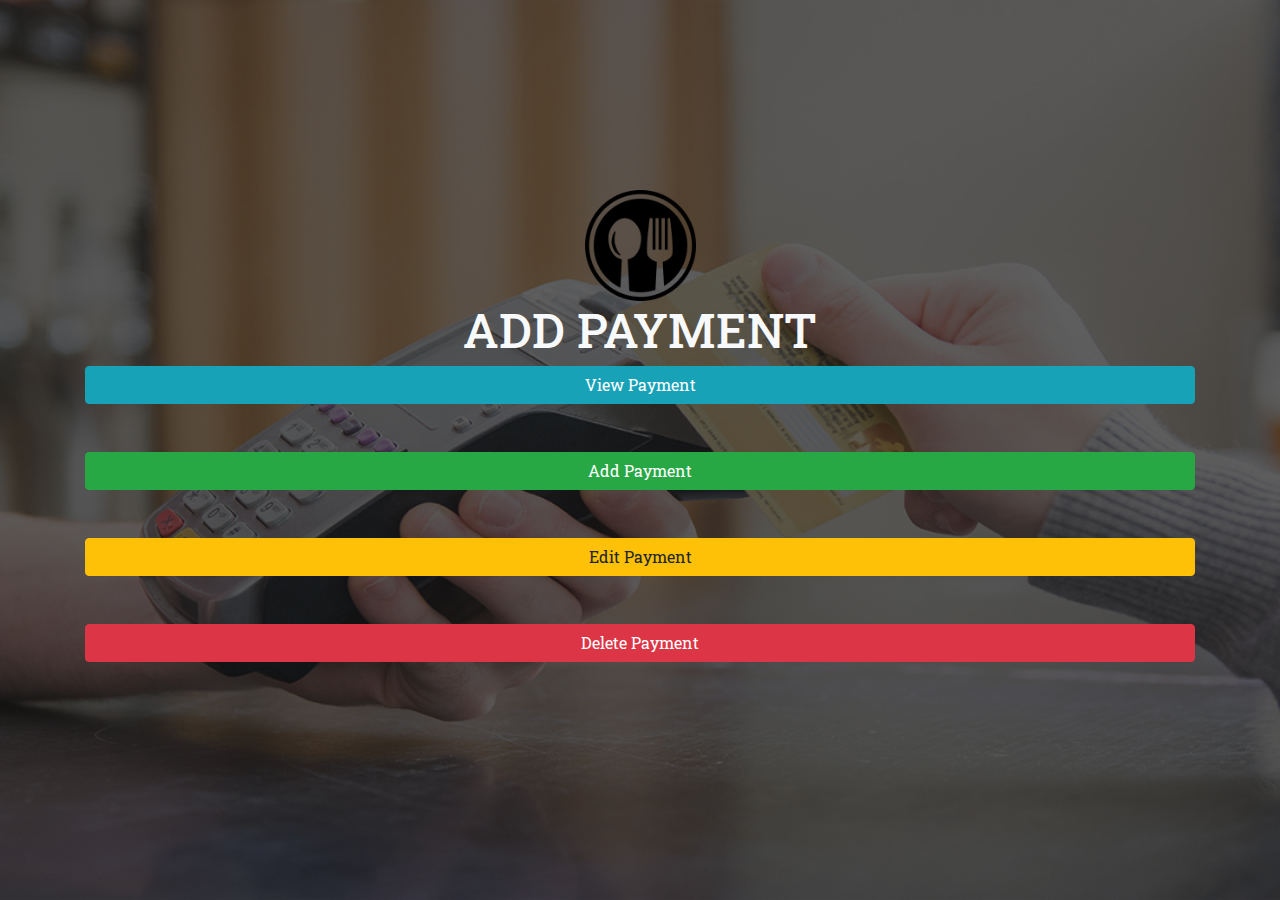
<file: index.html>
<!DOCTYPE html>
<html lang="en">
<head>
	<title>Payment</title>
	
	<link rel="icon" type="image/png" href="img/45332.png"/>

	<link rel="stylesheet" type="text/css" href="./cs/bootstrap.min.css">

	<link rel="stylesheet" type="text/css" href="./cs/main.css">
	<link href="https://fonts.googleapis.com/css?family=Roboto+Slab" rel="stylesheet">

</head>
<body >

	<div class="bg-contact100" style="background-image: url('797.jpg');">
		<div class="container-contact100">
			<div class="container">
				<div align="center">
					<img src="img/45332.png" width="10%" >
					<h1 style="text-decoration: solid;font-size: -webkit-xxx-large;" class="text-light">ADD PAYMENT</h1>
				</div>

				<div align="center">
					<a href="#" class="btn btn-info btbt"  style="width: 100%"> View Payment</a>
					
				</div>
				<br><br>
				
				    <div align="center">
				    	<a href="payment.html" class="btn btn-success btbt"  style="width: 100%"> Add Payment</a>
				    	
				    </div>

				    <br>
				    <br>
				    <div align="center">
				    	<a href="Edit_payment.html" class="btn btn-warning btbt"  style="width: 100%"> Edit Payment</a>
				    	
				    </div>

				    <br>
				    <br>
				    <div align="center">
				    	<a href="Delete_payment.html" class="btn btn-danger btbt"  style="width: 100%"> Delete Payment</a>
				    	
				    </div>

				    <br>
				    <br>

				    
			</div>
		</div>
	</div>







</body>
</html>
</file>
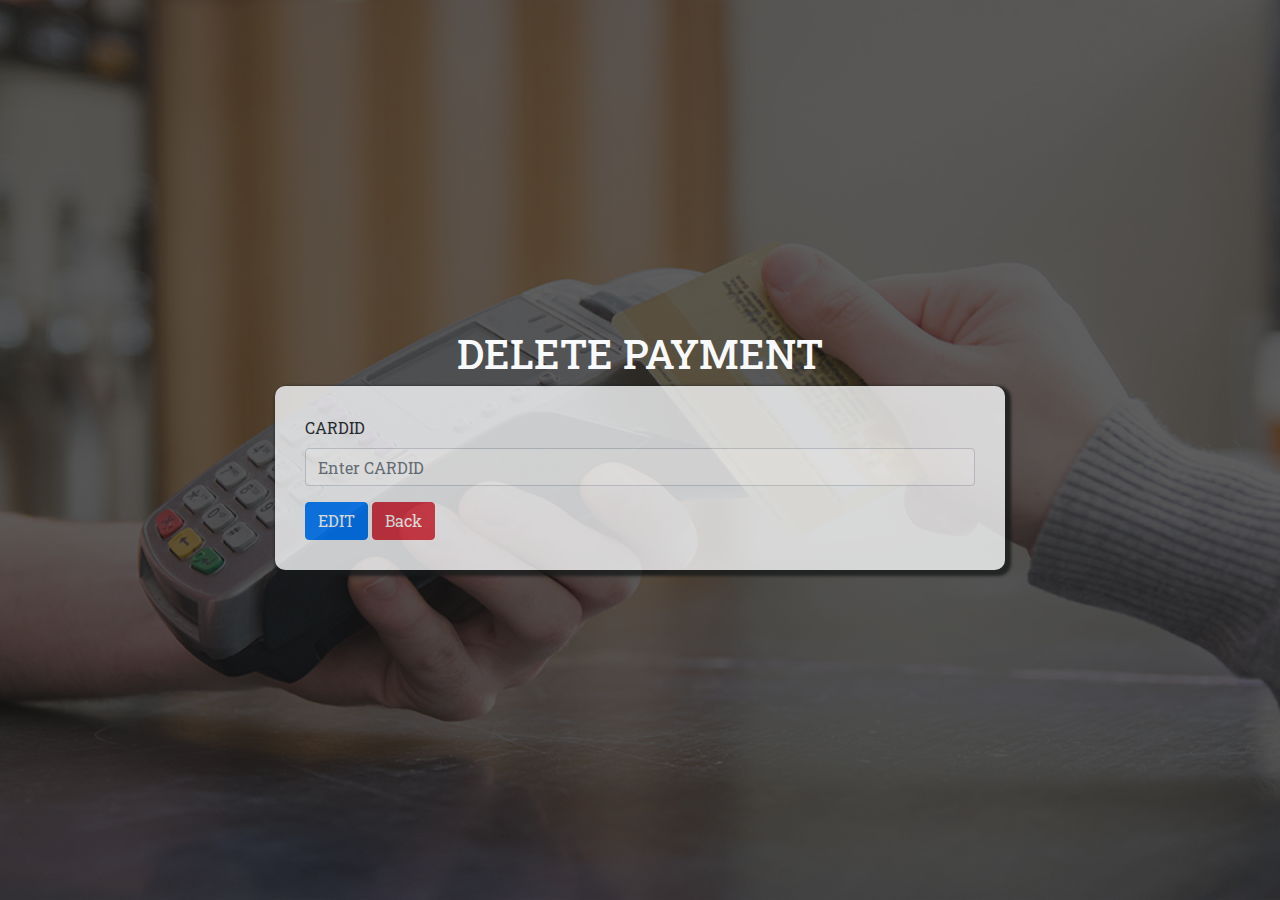
<file: Delete_payment.html>
<!DOCTYPE html>
<html lang="en">
<head>
    <meta charset="UTF-8">
    <meta name="viewport" content="width=device-width, initial-scale=1.0">
    <meta http-equiv="X-UA-Compatible" content="ie=edge">
    <title>Payment</title>
    <link rel="icon" type="image/png" href="img/45332.png"/>
    <!----botstrap css-->
    <link rel="stylesheet" href="cs/bootstrap.min.css">
    <!---main css-->
    <link rel="stylesheet" href="./payment.css">
    <link href="https://fonts.googleapis.com/css?family=Roboto+Slab" rel="stylesheet">
    <script type="text/javascript" src="validation_del.js"></script>
    
</head>
<body class="bg-dark  ">
    <style>
        body{
            font-family: 'Roboto Slab', Courier, monospace;
         
          } 
        </style>

<DIv  class="container-contact100">   
     <div class="container">
       <h1><div class=" text-center text-light hd" > DELETE PAYMENT</div></h1>
         
         <div class="row justify-content-center ">
             
                  <div class="col-md-8 ">
         
              <div class="flex-box">
           
           
           
          <form  onsubmit="return  validation()"   action="" method="post" class="bg-light formss"  enctype="multipart/form-data">

          <div class="row">
              <div class="col-md-12 mb-3">
                  <!-- first name-->

             
             
                  <label for="CardID">CARDID</label>
                  <input type="text" class="form-control" id="cardid"  name="CardID"  placeholder="Enter CARDID" >
                  <span id="cardidl" class="text-danger font-weight-bold"></span>
                </div>
                  <!--Last Name-->

              

         
        </div>

   
                        
                          
                             
                         
     
                      <button  class="btn btn-primary" type="submit" name="submit" id="submit">EDIT</button>
                      <a href="index.html" class="btn btn-danger">Back</a>
                         
                      
                   
         
    
       </div>
      </form>
                  </div>
         </div>
     </div>
    </DIv>
</body>
</html>
</file>
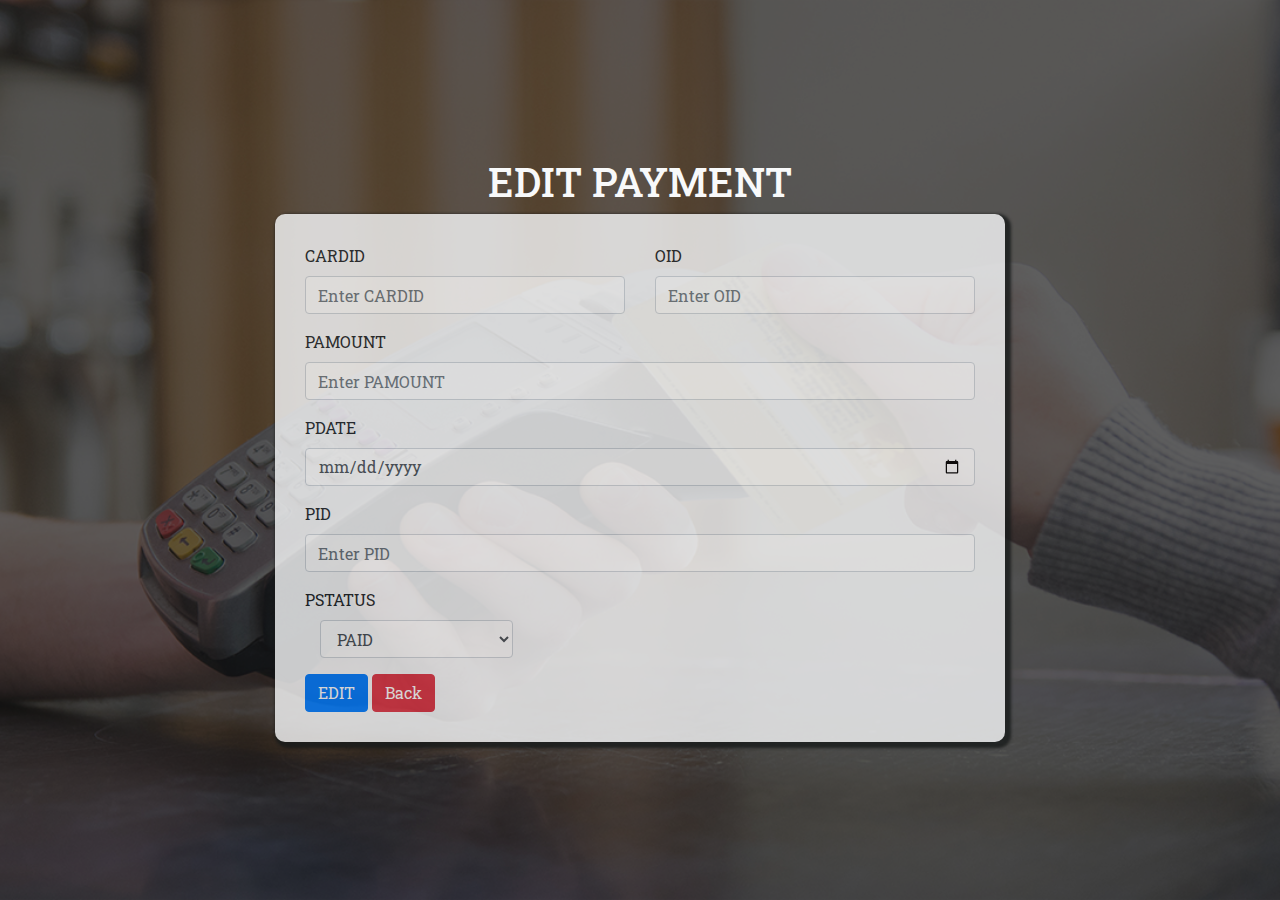
<file: Edit_payment.html>
<!DOCTYPE html>
<html lang="en">
<head>
    <meta charset="UTF-8">
    <meta name="viewport" content="width=device-width, initial-scale=1.0">
    <meta http-equiv="X-UA-Compatible" content="ie=edge">
    <title>Payment</title>
    <link rel="icon" type="image/png" href="img/45332.png"/>
    <!----botstrap css-->
    <link rel="stylesheet" href="cs/bootstrap.min.css">
    <!---main css-->
    <link rel="stylesheet" href="./payment.css">
    <link href="https://fonts.googleapis.com/css?family=Roboto+Slab" rel="stylesheet">
    <script type="text/javascript" src="validation.js"></script>
    
</head>
<body class="bg-dark  ">
    <style>
        body{
            font-family: 'Roboto Slab', Courier, monospace;
         
          } 
        </style>

<DIv  class="container-contact100">   
     <div class="container">
       <h1><div class=" text-center text-light hd" >EDIT PAYMENT</div></h1>
         
         <div class="row justify-content-center ">
             
                  <div class="col-md-8 ">
         
              <div class="flex-box">
           
           
           
          <form  onsubmit="return  validation()"   action="" method="post" class="bg-light formss"  enctype="multipart/form-data">

          <div class="row">
              <div class="col-md-6 mb-3">
                  <!-- first name-->

             
             
                  <label for="CardID">CARDID</label>
                  <input type="text" class="form-control" id="cardid"  name="CardID"  placeholder="Enter CARDID" >
                  <span id="cardidl" class="text-danger font-weight-bold"></span>
                </div>
                  <!--Last Name-->

                <div class="col-md-6 mb-3">
                    <label for="OID">OID</label>
                    <input type="text" class="form-control" id="oid" name="OID" placeholder="Enter OID" value="">
                    <span id="oidl" class="text-danger font-weight-bold"></span>
          </div>

         
        </div>

               
	                      <div class="mb-3">
                        <label for="username">PAMOUNT</label>
                        <div class="input-group">
                          <div class="input-group-prepend"></div>
                          </div>
                          <input type="number" class="form-control" id="pamount" name="PAMOUNT" placeholder="Enter PAMOUNT" >
                          <span id="pamountl" class= "text-danger font-weight-bold"></span>
                        </div>
                  
              
                      <div class="mb-3">
                        <label for="email">PDATE </label>
                        <input type="date" class="form-control" id="pdate" name="PDATE" placeholder="Enter PDATE" >
                        <span id="pdatel" class="text-danger font-weight-bold"></span>
                      </div>

              
                                          
                      <div class="mb-3">
                        <label for="Password">PID</label>
                        <input type="text" class="form-control" id="pid" name="PID" placeholder="Enter PID" >
                        <span id="pidl" class="text-danger font-weight-bold"></span>
                      </div>
    
                      <div class="mb-3 form-group">
                        <label for="PSTATUS">PSTATUS</label>
                        <div class="col-sm-4">
                            <select class="form-control" id="pstatus">
                              <option>PAID</option>
                              <option>UNPAID</option>
                            </select>          
                            <span id="pstatusl" class="text-danger font-weight-bold" ></span>
                            </div>
                      
                      
                      </div>

                    
                        
                          
                             
                         
     
                      <button  class="btn btn-primary" type="submit" name="submit" id="submit">EDIT</button>
                      <a href="index.html" class="btn btn-danger">Back</a>
                         
                      
                   
         
    
       </div>
      </form>
                  </div>
         </div>
     </div>
    </DIv>
</body>
</html>
</file>
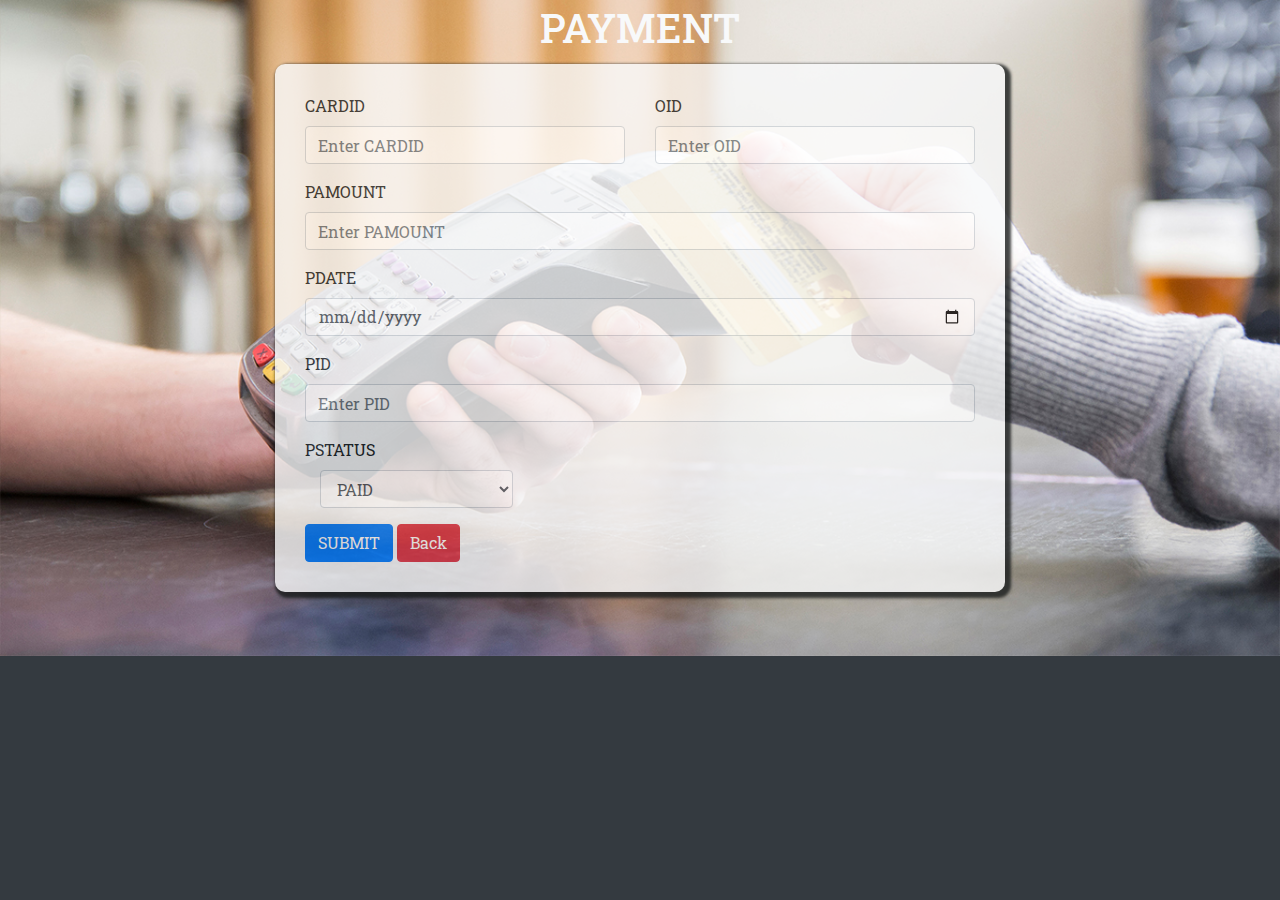
<file: payment.HTML>
<!DOCTYPE html>
<html lang="en">
<head>
    <meta charset="UTF-8">
    <meta name="viewport" content="width=device-width, initial-scale=1.0">
    <meta http-equiv="X-UA-Compatible" content="ie=edge">
    <title>Payment</title>
    <!----botstrap css-->
    <link rel="stylesheet" href="cs/bootstrap.min.css">
    <!---main css-->
    <link rel="stylesheet" href="./payment.css">
    <link href="https://fonts.googleapis.com/css?family=Roboto+Slab" rel="stylesheet">
    <script type="text/javascript" src="validation.js"></script>
    
</head>
<body class="bg-dark">
    <style>
        body{
            font-family: 'Roboto Slab', Courier, monospace;
         
          } 
        </style>


     <div class="container">
       <h1><div class="py-1 text-center text-light hd" >PAYMENT</div></h1>
         
         <div class="row justify-content-center ">
             
             <div class="col-md-8 ">
         
              <div class="flex-box">
           
           
           
          <form  onsubmit="return  validation()"   action="" method="post" class="bg-light formss"  enctype="multipart/form-data">

          <div class="row">
              <div class="col-md-6 mb-3">
                  <!-- first name-->

             
             
                  <label for="CardID">CARDID</label>
                  <input type="text" class="form-control" id="cardid"  name="CardID"  placeholder="Enter CARDID" >
                  <span id="cardidl" class="text-danger font-weight-bold"></span>
                </div>
                  <!--Last Name-->

                <div class="col-md-6 mb-3">
                    <label for="OID">OID</label>
                    <input type="text" class="form-control" id="oid" name="OID" placeholder="Enter OID" value="">
                    <span id="oidl" class="text-danger font-weight-bold"></span>
          </div>

         
        </div>

               
	                      <div class="mb-3">
                        <label for="username">PAMOUNT</label>
                        <div class="input-group">
                          <div class="input-group-prepend"></div>
                          </div>
                          <input type="number" class="form-control" id="pamount" name="PAMOUNT" placeholder="Enter PAMOUNT" >
                          <span id="pamountl" class= "text-danger font-weight-bold"></span>
                        </div>
                  
              
                      <div class="mb-3">
                        <label for="email">PDATE </label>
                        <input type="date" class="form-control" id="pdate" name="PDATE" placeholder="Enter PDATE" >
                        <span id="pdatel" class="text-danger font-weight-bold"></span>
                      </div>

              
                                          
                      <div class="mb-3">
                        <label for="Password">PID</label>
                        <input type="text" class="form-control" id="pid" name="PID" placeholder="Enter PID" >
                        <span id="pidl" class="text-danger font-weight-bold"></span>
                      </div>
    
                      <div class="mb-3 form-group">
                        <label for="PSTATUS">PSTATUS</label>
                        <div class="col-sm-4">
                            <select class="form-control" id="pstatus">
                              <option>PAID</option>
                              <option>UNPAID</option>
                            </select>          
                            <span id="pstatusl" class="text-danger font-weight-bold" ></span>
                            </div>
                      
                      
                      </div>

                    
                        
                          
                             
                         
     
                      <button  class="btn btn-primary" type="submit" name="submit" id="submit">SUBMIT</button>
                      <a href="index.php" class="btn btn-danger">Back</a>
                         
                      
                   
         
    
       </div>
      </form>
                 </div>


</body>
</html>
</file>
<file: cs/main.css>
body{

  
  font-family: 'Roboto Slab', Courier, monospace;
  
}




.bg-contact100 {
  width: 100%;  
  background-repeat: no-repeat;
  background-position: center center;
  background-size: cover;
}

.container-contact100 {
  width: 100%;  
  min-height: 100vh;
  display: -webkit-box;
  display: -webkit-flex;
  display: -moz-box;
  display: -ms-flexbox;
  display: flex;
  flex-wrap: wrap;
  justify-content: center;
  align-items: center;
  padding: 15px;
  background: rgba(25, 25, 26, 0.7);
}

[ Responsive ]*/

@media (max-width: 1200px) {
  .contact100-pic {
    width: 33.5%;
  }

  .contact100-form {
    width: 44%;
  }
}

@media (max-width: 992px) {
  .wrap-contact100 {
    padding: 110px 80px 157px 90px;
  }

  .contact100-pic {
    width: 35%;
  }

  .contact100-form {
    width: 55%;
  }
}

@media (max-width: 768px) {
  .btbt {
    padding: 25px 25px 25px 25px;
    margin-bottom: 15px;
    margin-top: 15px; 

  
  }

  .contact100-pic {
    display: none;
  }

  .contact100-form {
    width: 100%;
  }
}

@media (max-width: 576px) {
  .wrap-contact100 {
    padding: 110px 15px 157px 15px;
  }

  .btbt {
    padding: 25px 25px 25px 25px;
    margin-bottom: 15px;
    margin-top: 15px; 

}
</file>
<file: payment.css>
body {
    height: 100%;
  
  
 
    display: -ms-flexbox;
    display: flex;
    -ms-flex-align: center;
    align-items: center;
   
    background-color: #534e4e;

  
    font-family: 'Roboto Slab', Courier, monospace;
       
    background: url( '797.jpg') no-repeat;
    background-size: cover; 
    width: 100%;  
    background-repeat: no-repeat;
    background-position: center center;
   
    
  }
  
  .container-contact100 {
    width: 100%;  
    min-height: 100vh;
    display: -webkit-box;
    display: -webkit-flex;
    display: -moz-box;
    display: -ms-flexbox;
    display: flex;
    flex-wrap: wrap;
    justify-content: center;
    align-items: center;
    padding: 15px;
    background: rgba(25, 25, 26, 0.7);
  }
  



  .form-signin {
    width: 100%;
    max-width: 420px;
    padding: 15px;
    margin: auto;
  }
  
  .form-label-group {
    position: relative;
    margin-bottom: 1rem;
  }
  
  .form-label-group > input,
  .form-label-group > label {
    height: 3.125rem;
    padding: .75rem;
  }
  
.formss{

        top:0vh;
        padding: 30px;
        border-radius: 10px;
        box-shadow: 3px 3px 3px 3px rgb(24, 27, 27);
      
        opacity: 0.8;
       

      }
</file>
